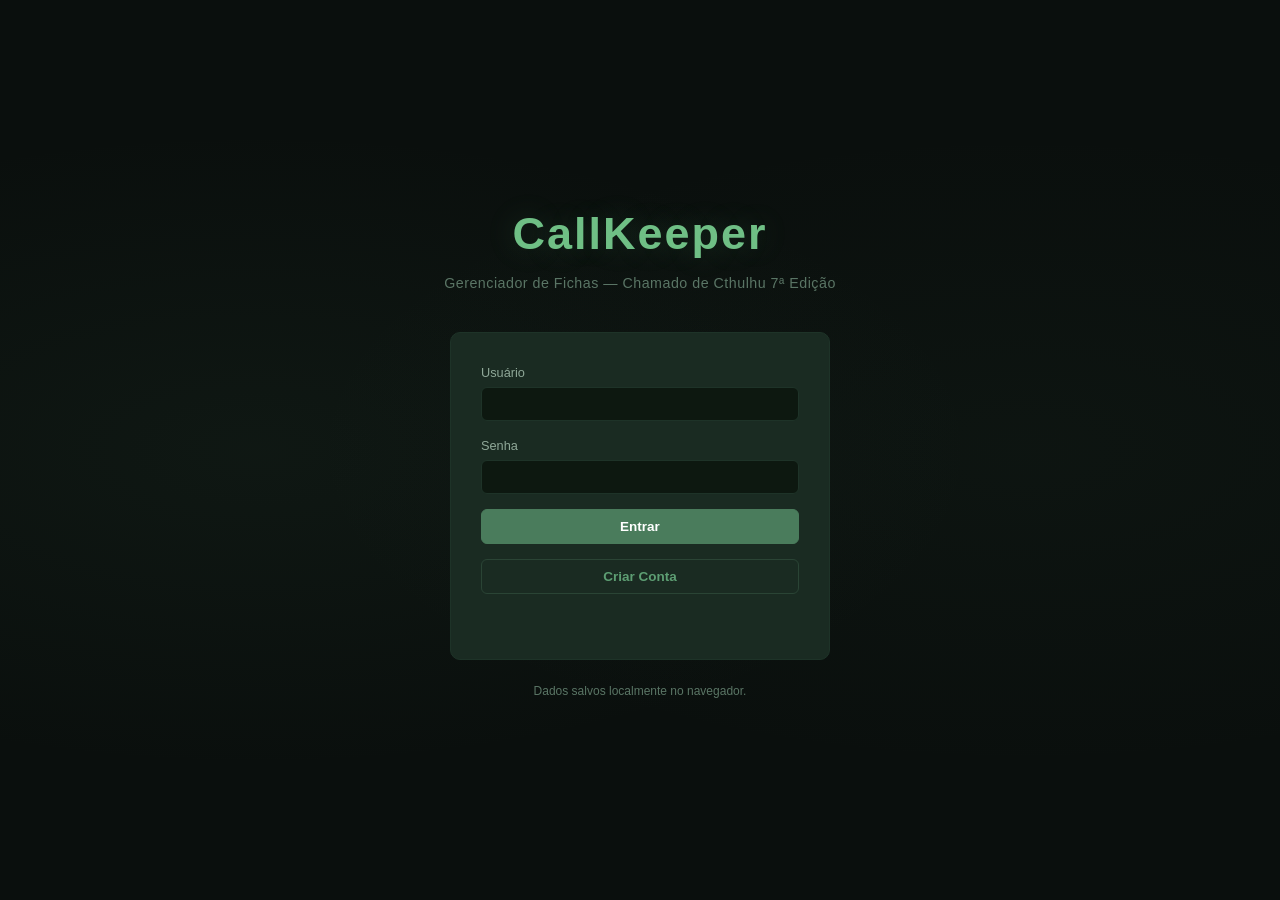
<file: index.html>
<!DOCTYPE html>
<html lang="pt-BR">
<head>
    <meta charset="UTF-8">
    <meta name="viewport" content="width=device-width, initial-scale=1.0">
    <title>CallKeeper - Fichas de Chamado de Cthulhu 7ed</title>
    <link rel="stylesheet" href="css/style.css">
</head>
<body>
    <!-- ===== TELA DE LOGIN ===== -->
    <div id="login-screen" class="screen active">
        <div class="login-container">
            <div class="login-header">
                <h1 class="logo-title">CallKeeper</h1>
                <p class="logo-subtitle">Gerenciador de Fichas — Chamado de Cthulhu 7ª Edição</p>
            </div>
            <form id="login-form" class="login-form">
                <div class="form-group">
                    <label for="login-user">Usuário</label>
                    <input type="text" id="login-user" required minlength="3" maxlength="30" autocomplete="username">
                </div>
                <div class="form-group">
                    <label for="login-pass">Senha</label>
                    <input type="password" id="login-pass" required minlength="4" maxlength="50" autocomplete="current-password">
                </div>
                <button type="submit" class="btn btn-primary btn-full">Entrar</button>
                <button type="button" id="btn-register" class="btn btn-secondary btn-full">Criar Conta</button>
                <p id="login-error" class="error-msg"></p>
            </form>
            <div class="login-footer">
                <p>Dados salvos localmente no navegador.</p>
            </div>
        </div>
    </div>

    <!-- ===== TELA DE LISTA DE FICHAS ===== -->
    <div id="sheets-screen" class="screen">
        <header class="app-header">
            <h1 class="header-logo">CallKeeper</h1>
            <div class="header-actions">
                <span id="logged-user-display" class="user-display"></span>
                <a href="https://gamer-bakuryu.github.io/CthulhuTracker/" target="_blank" class="btn btn-small btn-tracker" title="Abrir CthulhuTracker">🎲 CthulhuTracker</a>
                <button id="btn-instructions" class="btn btn-small btn-secondary" title="Ver instruções">📖 Instruções</button>
                <button id="btn-support" class="btn btn-small btn-support" title="Apoie o projeto">☕ Apoiar</button>
                <button id="btn-export-all" class="btn btn-small btn-secondary" title="Exportar todas as fichas">Exportar</button>
                <label class="btn btn-small btn-secondary" title="Importar fichas">
                    Importar
                    <input type="file" id="btn-import-all" accept=".json" style="display:none">
                </label>
                <button id="btn-logout" class="btn btn-small btn-danger">Sair</button>
            </div>
        </header>
        <main class="sheets-main">
            <div class="sheets-toolbar">
                <h2>Minhas Fichas</h2>
                <button id="btn-new-sheet" class="btn btn-primary">+ Nova Ficha</button>
            </div>
            <div id="sheets-list" class="sheets-grid"></div>
            <div id="no-sheets-msg" class="empty-state">
                <p>Nenhuma ficha criada ainda.</p>
                <p>Clique em <strong>"+ Nova Ficha"</strong> para começar.</p>
            </div>
        </main>
    </div>

    <!-- ===== TELA DE EDIÇÃO DE FICHA ===== -->
    <div id="editor-screen" class="screen">
        <header class="app-header">
            <div class="header-left">
                <button id="btn-back-to-list" class="btn btn-small btn-secondary">← Voltar</button>
                <h1 class="header-logo">CallKeeper</h1>
            </div>
            <div class="header-actions">
                <span id="sheet-type-badge" class="sheet-type-badge"></span>
                <button id="btn-export-sheet" class="btn btn-small btn-secondary">Exportar Ficha</button>
                <button id="btn-delete-sheet" class="btn btn-small btn-danger">Excluir Ficha</button>
            </div>
        </header>

        <nav class="tab-nav">
            <button class="tab-btn active" data-tab="tab-main">Principal</button>
            <button class="tab-btn" data-tab="tab-skills">Perícias</button>
            <button class="tab-btn" data-tab="tab-inventory">Inventário</button>
            <button class="tab-btn" data-tab="tab-weapons">Armas</button>
            <button class="tab-btn" data-tab="tab-magic">Magia</button>
            <button class="tab-btn" data-tab="tab-abilities" id="tab-abilities-btn" style="display:none">Habilidades</button>
            <button class="tab-btn" data-tab="tab-relations">Relações</button>
        </nav>

        <main class="editor-main">
            <!-- ===== ABA PRINCIPAL ===== -->
            <section id="tab-main" class="tab-content active">
                <div class="main-grid">
                    <div class="section-card identity-section">
                        <h3 class="section-title">Identificação do Personagem</h3>
                        <div class="identity-grid">
                            <div class="portrait-container">
                                <div id="portrait-preview" class="portrait-preview">
                                    <span class="portrait-placeholder">512×512</span>
                                </div>
                                <label class="btn btn-small btn-secondary btn-full">
                                    Upload de Imagem
                                    <input type="file" id="portrait-upload" accept="image/*" style="display:none">
                                </label>
                                <button id="btn-remove-portrait" class="btn btn-small btn-danger btn-full" style="display:none">Remover Imagem</button>
                            </div>
                            <div class="identity-fields">
                                <div class="form-group">
                                    <label for="char-player">Nome do Jogador</label>
                                    <input type="text" id="char-player" data-field="playerName">
                                </div>
                                <div class="form-group">
                                    <label for="char-name">Nome do Personagem</label>
                                    <input type="text" id="char-name" data-field="characterName">
                                </div>
                                <div class="form-group">
                                    <label for="char-age">Idade</label>
                                    <input type="number" id="char-age" min="1" max="999" data-field="age">
                                </div>
                                <div class="form-group">
                                    <label for="char-occupation">Profissão</label>
                                    <input type="text" id="char-occupation" data-field="occupation">
                                </div>
                            </div>
                        </div>
                    </div>

                    <div class="section-card attributes-section">
                        <h3 class="section-title">Atributos</h3>
                        <div class="attributes-grid">
                            <div class="attr-header">
                                <span class="attr-label-header">Atributo</span>
                                <span class="attr-val-header">Valor</span>
                                <span class="attr-half-header">Metade</span>
                                <span class="attr-fifth-header">Quinto</span>
                            </div>
                            <div class="attr-row" data-attr="for"><label class="attr-label">FOR</label><input type="number" class="attr-value" data-attr-field="for" min="0" max="999"><span class="attr-half">0</span><span class="attr-fifth">0</span></div>
                            <div class="attr-row" data-attr="con"><label class="attr-label">CON</label><input type="number" class="attr-value" data-attr-field="con" min="0" max="999"><span class="attr-half">0</span><span class="attr-fifth">0</span></div>
                            <div class="attr-row" data-attr="tam"><label class="attr-label">TAM</label><input type="number" class="attr-value" data-attr-field="tam" min="0" max="999"><span class="attr-half">0</span><span class="attr-fifth">0</span></div>
                            <div class="attr-row" data-attr="des"><label class="attr-label">DES</label><input type="number" class="attr-value" data-attr-field="des" min="0" max="999"><span class="attr-half">0</span><span class="attr-fifth">0</span></div>
                            <div class="attr-row" data-attr="apa"><label class="attr-label">APA</label><input type="number" class="attr-value" data-attr-field="apa" min="0" max="999"><span class="attr-half">0</span><span class="attr-fifth">0</span></div>
                            <div class="attr-row" data-attr="edu"><label class="attr-label">EDU</label><input type="number" class="attr-value" data-attr-field="edu" min="0" max="999"><span class="attr-half">0</span><span class="attr-fifth">0</span></div>
                            <div class="attr-row" data-attr="int"><label class="attr-label">INT</label><input type="number" class="attr-value" data-attr-field="int" min="0" max="999"><span class="attr-half">0</span><span class="attr-fifth">0</span></div>
                            <div class="attr-row" data-attr="pod"><label class="attr-label">POD</label><input type="number" class="attr-value" data-attr-field="pod" min="0" max="999"><span class="attr-half">0</span><span class="attr-fifth">0</span></div>
                            <div class="attr-row" data-attr="sor"><label class="attr-label">SOR</label><input type="number" class="attr-value" data-attr-field="sor" min="0" max="999"><span class="attr-half">0</span><span class="attr-fifth">0</span></div>
                        </div>
                    </div>

                    <div class="section-card status-section">
                        <h3 class="section-title">Status</h3>
                        <div class="status-grid">
                            <!-- PV -->
                            <div class="status-block">
                                <label class="status-label">PV (Pontos de Vida)</label>
                                <div class="status-values">
                                    <div class="status-field"><span>Atual</span><input type="number" id="hp-current" data-field="hpCurrent" min="0" max="999"></div>
                                    <span class="status-separator">/</span>
                                    <div class="status-field"><span>Máximo</span><span id="hp-max" class="status-calc">0</span></div>
                                </div>
                                <small class="calc-hint">Máx = (CON + TAM) / 5 ↓</small>
                                <div class="status-checks">
                                    <label class="status-check-label"><input type="checkbox" id="check-major-wound" class="status-checkbox" data-field="majorWound"><span class="check-text check-danger">Lesão Grave</span></label>
                                    <label class="status-check-label"><input type="checkbox" id="check-unconscious" class="status-checkbox" data-field="unconscious"><span class="check-text check-danger">Inconsciente</span></label>
                                </div>
                            </div>
                            <!-- PM -->
                            <div class="status-block">
                                <label class="status-label">PM (Pontos de Magia)</label>
                                <div class="status-values">
                                    <div class="status-field"><span>Atual</span><input type="number" id="mp-current" data-field="mpCurrent" min="0" max="999"></div>
                                    <span class="status-separator">/</span>
                                    <div class="status-field"><span>Máximo</span><span id="mp-max" class="status-calc">0</span></div>
                                </div>
                                <small class="calc-hint">Máx = (POD / 5 ↓) + Adicionais</small>
                                <div class="bonus-mp-container">
                                    <label class="bonus-mp-label">Pontos Adicionais</label>
                                    <input type="number" id="mp-bonus" class="bonus-mp-input" min="0" max="999" value="0">
                                </div>
                            </div>
                            <!-- Sanidade -->
                            <div class="status-block">
                                <label class="status-label">Sanidade</label>
                                <div class="status-values">
                                    <div class="status-field"><span>Atual</span><input type="number" id="san-current" data-field="sanCurrent" min="0" max="999"></div>
                                    <span class="status-separator">/</span>
                                    <div class="status-field"><span>Máximo</span><span id="san-max" class="status-calc">0</span></div>
                                </div>
                                <small class="calc-hint">Máx = POD</small>
                                <div class="status-checks">
                                    <label class="status-check-label"><input type="checkbox" id="check-temp-insanity" class="status-checkbox" data-field="tempInsanity"><span class="check-text check-insanity">Insanidade Temporária</span></label>
                                    <label class="status-check-label"><input type="checkbox" id="check-indef-insanity" class="status-checkbox" data-field="indefInsanity"><span class="check-text check-insanity">Insanidade Indefinida</span></label>
                                </div>
                            </div>
                            <!-- MOV -->
                            <div class="status-block">
                                <label class="status-label">Movimento (MOV)</label>
                                <div class="status-values"><div class="status-field"><span>Valor</span><span id="mov-value" class="status-calc">0</span></div></div>
                                <small class="calc-hint">Calculado por FOR, DES e TAM</small>
                            </div>
                            <!-- Dano Extra -->
                            <div class="status-block">
                                <label class="status-label">Dano Extra</label>
                                <div class="status-values"><div class="status-field"><span>Valor</span><span id="dmg-bonus" class="status-calc">—</span></div></div>
                                <small class="calc-hint">Baseado em FOR + TAM</small>
                            </div>
                            <!-- Corpo -->
                            <div class="status-block">
                                <label class="status-label">Corpo</label>
                                <div class="status-values"><div class="status-field"><span>Valor</span><span id="build-value" class="status-calc">0</span></div></div>
                                <small class="calc-hint">Baseado em FOR + TAM</small>
                            </div>
                        </div>
                    </div>
                </div>
            </section>

            <!-- ===== ABA DE PERÍCIAS ===== -->
            <section id="tab-skills" class="tab-content">
                <div class="section-card">
                    <h3 class="section-title">Perícias</h3>
                    <div class="skills-header">
                        <span class="skill-name-header">Perícia (Base)</span>
                        <span class="skill-val-header">Valor</span>
                        <span class="skill-half-header">Metade</span>
                        <span class="skill-fifth-header">Quinto</span>
                    </div>
                    <div id="skills-list" class="skills-list"></div>
                </div>
            </section>

            <!-- ===== ABA DE INVENTÁRIO ===== -->
            <section id="tab-inventory" class="tab-content">
                <!-- Patrimônio e Veículo -->
                <div class="section-card">
                    <h3 class="section-title">Patrimônio e Veículo</h3>
                    <div class="assets-grid">
                        <div class="asset-block">
                            <div class="wealth-container">
                                <div class="wealth-display">
                                    <span class="wealth-label">Saldo Atual</span>
                                    <span id="wealth-value" class="wealth-value">$ 0,00</span>
                                </div>
                                <div class="wealth-controls">
                                    <input type="number" id="wealth-input" class="wealth-input" min="0" step="0.01" placeholder="Valor">
                                    <button id="btn-wealth-add" class="btn btn-small btn-wealth-add" title="Adicionar ao patrimônio">+ Adicionar</button>
                                    <button id="btn-wealth-remove" class="btn btn-small btn-wealth-remove" title="Retirar do patrimônio">− Retirar</button>
                                </div>
                            </div>
                        </div>
                        <div class="asset-block">
                            <div class="vehicle-container">
                                <div class="vehicle-photo-container">
                                    <div id="vehicle-preview" class="vehicle-preview">
                                        <span class="vehicle-placeholder">🚗</span>
                                    </div>
                                    <label class="btn btn-small btn-secondary btn-full">
                                        Foto do Veículo
                                        <input type="file" id="vehicle-upload" accept="image/*" style="display:none">
                                    </label>
                                    <button id="btn-remove-vehicle-photo" class="btn btn-small btn-danger btn-full" style="display:none">Remover Foto</button>
                                </div>
                                <div class="vehicle-info">
                                    <label class="vehicle-field-label">Veículo</label>
                                    <input type="text" id="vehicle-name" data-field="vehicleName" placeholder="Marca, Modelo e Ano">
                                </div>
                            </div>
                        </div>
                    </div>
                </div>
                <!-- Itens -->
                <div class="section-card">
                    <div class="section-header-row">
                        <h3 class="section-title">Itens</h3>
                        <button id="btn-add-item" class="btn btn-primary btn-small">+ Adicionar Item</button>
                    </div>
                    <div id="inventory-list" class="inventory-list"></div>
                    <div id="no-items-msg" class="empty-state-small"><p>Nenhum item no inventário.</p></div>
                </div>
            </section>

            <!-- ===== ABA DE ARMAS ===== -->
            <section id="tab-weapons" class="tab-content">
                <div class="section-card">
                    <div class="section-header-row">
                        <h3 class="section-title">Armas</h3>
                        <button id="btn-add-weapon" class="btn btn-primary btn-small">+ Adicionar Arma</button>
                    </div>
                    <div id="weapons-list" class="weapons-list"></div>
                    <div id="no-weapons-msg" class="empty-state-small"><p>Nenhuma arma registrada.</p></div>
                </div>
            </section>

            <!-- ===== ABA DE MAGIA ===== -->
            <section id="tab-magic" class="tab-content">
                <div class="section-card">
                    <div class="section-header-row">
                        <h3 class="section-title">Magias</h3>
                        <button id="btn-add-spell" class="btn btn-primary btn-small">+ Adicionar Magia</button>
                    </div>
                    <div id="magic-list" class="magic-list"></div>
                    <div id="no-spells-msg" class="empty-state-small"><p>Nenhuma magia registrada.</p></div>
                </div>
            </section>

            <!-- ===== ABA DE HABILIDADES (PULP) ===== -->
            <section id="tab-abilities" class="tab-content">
                <div class="section-card">
                    <div class="section-header-row">
                        <h3 class="section-title">Habilidades Pulp</h3>
                        <button id="btn-add-ability" class="btn btn-primary btn-small">+ Adicionar Habilidade</button>
                    </div>
                    <div id="abilities-list" class="abilities-list"></div>
                    <div id="no-abilities-msg" class="empty-state-small"><p>Nenhuma habilidade registrada.</p></div>
                </div>
            </section>

            <!-- ===== ABA DE RELAÇÕES ===== -->
            <section id="tab-relations" class="tab-content">
                <div class="main-grid">
                    <div class="section-card">
                        <div class="section-header-row">
                            <h3 class="section-title">Relações Interpessoais</h3>
                            <button id="btn-add-relation" class="btn btn-primary btn-small">+ Adicionar Relação</button>
                        </div>
                        <div id="relations-list" class="relations-list"></div>
                        <div id="no-relations-msg" class="empty-state-small"><p>Nenhuma relação registrada.</p></div>
                    </div>
                    <div class="section-card">
                        <h3 class="section-title">Informações Pessoais</h3>
                        <div class="personal-info-grid">
                            <div class="form-group"><label for="info-description">Descrição Pessoal</label><textarea id="info-description" data-field="personalDescription" rows="3"></textarea></div>
                            <div class="form-group"><label for="info-ideology">Ideologia / Crenças</label><textarea id="info-ideology" data-field="ideology" rows="3"></textarea></div>
                            <div class="form-group"><label for="info-traits">Traços Significativos</label><textarea id="info-traits" data-field="traits" rows="3"></textarea></div>
                            <div class="form-group"><label for="info-injuries">Cicatrizes e Ferimentos</label><textarea id="info-injuries" data-field="injuries" rows="3"></textarea></div>
                            <div class="form-group"><label for="info-phobias">Fobias e Manias</label><textarea id="info-phobias" data-field="phobias" rows="3"></textarea></div>
                            <div class="form-group"><label for="info-treasures">Tesouros Preciosos</label><textarea id="info-treasures" data-field="treasures" rows="3"></textarea></div>
                            <div class="form-group"><label for="info-encounters">Encontros com Entidades</label><textarea id="info-encounters" data-field="encounters" rows="3"></textarea></div>
                            <div class="form-group full-width"><label for="info-backstory">História / Backstory</label><textarea id="info-backstory" data-field="backstory" rows="6"></textarea></div>
                            <div class="form-group full-width"><label for="info-notes">Notas Gerais</label><textarea id="info-notes" data-field="notes" rows="4"></textarea></div>
                        </div>
                    </div>
                </div>
            </section>
        </main>
    </div>

    <!-- ===== MODAIS ===== -->
    <div id="instructions-overlay" class="modal-overlay">
        <div class="modal-container">
            <div class="modal-header"><h2 id="modal-title" class="modal-title"></h2><button id="modal-close" class="modal-close-btn" title="Fechar">✕</button></div>
            <div id="modal-body" class="modal-body"></div>
            <div class="modal-footer"><div class="modal-dots" id="modal-dots"></div><div class="modal-nav-buttons"><button id="modal-prev" class="btn btn-secondary btn-small">← Anterior</button><button id="modal-next" class="btn btn-primary btn-small">Próximo →</button></div></div>
        </div>
    </div>

    <div id="sheet-type-overlay" class="modal-overlay">
        <div class="modal-container modal-small">
            <div class="modal-header"><h2 class="modal-title">Escolha o Tipo de Ficha</h2><button id="sheet-type-close" class="modal-close-btn" title="Fechar">✕</button></div>
            <div class="modal-body">
                <p>Selecione o tipo de ficha que deseja criar:</p>
                <div class="sheet-type-options">
                    <button id="btn-create-normal" class="sheet-type-card"><span class="sheet-type-icon">📜</span><span class="sheet-type-name">Ficha Normal</span><span class="sheet-type-desc">Sistema Chamado de Cthulhu 7ed. padrão, sem habilidades passivas.</span></button>
                    <button id="btn-create-pulp" class="sheet-type-card"><span class="sheet-type-icon">💥</span><span class="sheet-type-name">Ficha Pulp</span><span class="sheet-type-desc">Chamado de Cthulhu Pulp, com habilidades passivas.</span></button>
                </div>
            </div>
        </div>
    </div>

    <div id="support-overlay" class="modal-overlay">
        <div class="modal-container modal-small">
            <div class="modal-header"><h2 class="modal-title">☕ Apoie o CallKeeper</h2><button id="support-close" class="modal-close-btn" title="Fechar">✕</button></div>
            <div class="modal-body support-modal-body">
                <div class="support-text">
                    <p>Obrigado por utilizar o <strong>CallKeeper</strong>!</p>
                    <p>Este projeto é desenvolvido com dedicação e disponibilizado de forma totalmente gratuita para que todos possam aproveitar suas sessões de RPG da melhor forma possível.</p>
                    <p>Se o CallKeeper tem sido útil para você e seus amigos, considere fazer uma contribuição voluntária via <strong>Pix</strong>. Qualquer valor ajuda a manter o projeto ativo e em constante melhoria.</p>
                    <p>Escaneie o QR Code abaixo com o aplicativo do seu banco:</p>
                </div>
                <div class="support-qr-container"><img src="images/qrcode-pix.png" alt="QR Code Pix" class="support-qr-image"></div>
                <div class="support-thanks"><p>Desde já, muito obrigado pelo apoio! 🐙</p><p><em>Que os Antigos recompensem sua generosidade... de formas menos terríveis que o habitual.</em></p></div>
            </div>
        </div>
    </div>

    <script src="js/storage.js"></script>
    <script src="js/auth.js"></script>
    <script src="js/calculations.js"></script>
    <script src="js/skills.js"></script>
    <script src="js/inventory.js"></script>
    <script src="js/weapons.js"></script>
    <script src="js/magic.js"></script>
    <script src="js/abilities.js"></script>
    <script src="js/relations.js"></script>
    <script src="js/instructions.js"></script>
    <script src="js/sheet.js"></script>
    <script src="js/app.js"></script>
</body>
</html>
</file>
<file: css/style.css>
:root {
    --bg-darkest: #0a0f0d;
    --bg-dark: #111a16;
    --bg-medium: #162119;
    --bg-card: #1a2b22;
    --bg-card-hover: #1f3329;
    --bg-input: #0d1810;
    --bg-input-focus: #122218;
    --accent-green: #4a7c5c;
    --accent-green-light: #5d9e73;
    --accent-green-bright: #6fbf85;
    --accent-gold: #c4a96a;
    --accent-gold-dim: #9e8a55;
    --accent-pulp: #c47a4a;
    --accent-pulp-light: #e09060;
    --accent-blue: #4a6e8b;
    --accent-blue-light: #6a9ebb;
    --text-primary: #d4ddd6;
    --text-secondary: #8fa898;
    --text-muted: #5a7565;
    --text-bright: #e8f0ea;
    --border-dark: #1e3328;
    --border-medium: #2a4435;
    --border-light: #3a5a48;
    --border-accent: #4a7c5c;
    --danger: #8b3a3a;
    --danger-hover: #a34545;
    --danger-bright: #c45c5c;
    --danger-bg: #2a1515;
    --insanity: #7a4a9e;
    --insanity-hover: #9a6abe;
    --insanity-bright: #b88cd4;
    --header-height: 56px;
    --tab-height: 48px;
    --radius: 6px;
    --radius-lg: 10px;
    --transition: 0.2s ease;
}

*, *::before, *::after { margin: 0; padding: 0; box-sizing: border-box; }
html { font-size: 15px; scroll-behavior: smooth; }
body { font-family: 'Segoe UI', Tahoma, Geneva, Verdana, sans-serif; background-color: var(--bg-darkest); color: var(--text-primary); min-height: 100vh; line-height: 1.5; }
.screen { display: none; min-height: 100vh; }
.screen.active { display: block; }

/* ===== LOGIN ===== */
.login-container { min-height: 100vh; display: flex; flex-direction: column; align-items: center; justify-content: center; padding: 2rem; background: radial-gradient(ellipse at 20% 50%, rgba(74,124,92,0.08) 0%, transparent 50%), radial-gradient(ellipse at 80% 50%, rgba(74,124,92,0.05) 0%, transparent 50%), var(--bg-darkest); }
.login-header { text-align: center; margin-bottom: 2.5rem; }
.logo-title { font-size: 3rem; font-weight: 700; color: var(--accent-green-bright); letter-spacing: 2px; text-shadow: 0 0 30px rgba(111,191,133,0.2); margin-bottom: 0.4rem; }
.logo-subtitle { color: var(--text-muted); font-size: 0.95rem; letter-spacing: 0.5px; }
.login-form { background: var(--bg-card); border: 1px solid var(--border-dark); border-radius: var(--radius-lg); padding: 2rem; width: 100%; max-width: 380px; display: flex; flex-direction: column; gap: 1rem; }
.login-footer { margin-top: 1.5rem; color: var(--text-muted); font-size: 0.8rem; text-align: center; }

/* ===== FORMULÁRIOS ===== */
.form-group { display: flex; flex-direction: column; gap: 0.3rem; }
.form-group.full-width { grid-column: 1 / -1; }
label { font-size: 0.85rem; color: var(--text-secondary); font-weight: 500; }
input[type="text"], input[type="password"], input[type="number"], textarea, select { background: var(--bg-input); border: 1px solid var(--border-dark); border-radius: var(--radius); padding: 0.55rem 0.75rem; color: var(--text-primary); font-size: 0.95rem; font-family: inherit; transition: border-color var(--transition), background var(--transition); outline: none; width: 100%; }
input[type="text"]:focus, input[type="password"]:focus, input[type="number"]:focus, textarea:focus, select:focus { border-color: var(--accent-green); background: var(--bg-input-focus); }
input[type="number"] { -moz-appearance: textfield; text-align: center; }
input[type="number"]::-webkit-inner-spin-button, input[type="number"]::-webkit-outer-spin-button { opacity: 1; }
textarea { resize: vertical; min-height: 60px; }

/* ===== BOTÕES ===== */
.btn { display: inline-flex; align-items: center; justify-content: center; gap: 0.4rem; padding: 0.6rem 1.2rem; border: 1px solid transparent; border-radius: var(--radius); font-size: 0.9rem; font-weight: 600; cursor: pointer; transition: all var(--transition); font-family: inherit; text-decoration: none; white-space: nowrap; }
.btn-primary { background: var(--accent-green); color: #fff; border-color: var(--accent-green); }
.btn-primary:hover { background: var(--accent-green-light); border-color: var(--accent-green-light); }
.btn-secondary { background: transparent; color: var(--accent-green-light); border-color: var(--border-medium); }
.btn-secondary:hover { background: var(--bg-card-hover); border-color: var(--accent-green); }
.btn-danger { background: var(--danger); color: #ddd; border-color: var(--danger); }
.btn-danger:hover { background: var(--danger-hover); }
.btn-small { padding: 0.35rem 0.75rem; font-size: 0.8rem; }
.btn-full { width: 100%; }
.error-msg { color: #d46b6b; font-size: 0.85rem; text-align: center; min-height: 1.3rem; }
.btn-support { background: transparent; color: var(--accent-gold); border-color: var(--accent-gold-dim); }
.btn-support:hover { background: rgba(196,169,106,0.1); border-color: var(--accent-gold); color: var(--accent-gold); box-shadow: 0 0 12px rgba(196,169,106,0.15); }
.btn-tracker { background: transparent; color: var(--accent-blue-light); border-color: var(--accent-blue); }
.btn-tracker:hover { background: rgba(74,110,139,0.15); border-color: var(--accent-blue-light); color: var(--accent-blue-light); box-shadow: 0 0 12px rgba(106,158,187,0.2); }

/* ===== HEADER ===== */
.app-header { display: flex; align-items: center; justify-content: space-between; padding: 0 1.5rem; height: var(--header-height); background: var(--bg-dark); border-bottom: 1px solid var(--border-dark); position: sticky; top: 0; z-index: 100; }
.header-left { display: flex; align-items: center; gap: 1rem; }
.header-logo { font-size: 1.3rem; font-weight: 700; color: var(--accent-green-bright); letter-spacing: 1px; }
.header-actions { display: flex; align-items: center; gap: 0.5rem; }
.user-display { color: var(--text-muted); font-size: 0.85rem; margin-right: 0.5rem; }

/* ===== BADGE ===== */
.sheet-type-badge { font-size: 0.75rem; font-weight: 700; padding: 0.2rem 0.6rem; border-radius: var(--radius); text-transform: uppercase; letter-spacing: 0.5px; }
.sheet-type-badge.normal { background: rgba(74,124,92,0.2); color: var(--accent-green-bright); border: 1px solid var(--accent-green); }
.sheet-type-badge.pulp { background: rgba(196,122,74,0.2); color: var(--accent-pulp-light); border: 1px solid var(--accent-pulp); }

/* ===== LISTA DE FICHAS ===== */
.sheets-main { padding: 2rem 1.5rem; max-width: 1100px; margin: 0 auto; }
.sheets-toolbar { display: flex; align-items: center; justify-content: space-between; margin-bottom: 1.5rem; }
.sheets-toolbar h2 { font-size: 1.4rem; color: var(--text-bright); }
.sheets-grid { display: grid; grid-template-columns: repeat(auto-fill, minmax(280px, 1fr)); gap: 1rem; }
.sheet-card { background: var(--bg-card); border: 1px solid var(--border-dark); border-radius: var(--radius-lg); padding: 1.25rem; cursor: pointer; transition: all var(--transition); display: flex; flex-direction: column; gap: 0.5rem; }
.sheet-card:hover { border-color: var(--accent-green); background: var(--bg-card-hover); transform: translateY(-2px); box-shadow: 0 4px 20px rgba(74,124,92,0.1); }
.sheet-card-name { font-size: 1.15rem; font-weight: 700; color: var(--accent-green-bright); }
.sheet-card-player { font-size: 0.85rem; color: var(--text-muted); }
.sheet-card-info { font-size: 0.85rem; color: var(--text-secondary); }
.sheet-card-type { display: inline-block; font-size: 0.7rem; font-weight: 700; padding: 0.15rem 0.5rem; border-radius: var(--radius); text-transform: uppercase; letter-spacing: 0.5px; margin-top: 0.25rem; width: fit-content; }
.sheet-card-type.normal { background: rgba(74,124,92,0.2); color: var(--accent-green-bright); border: 1px solid var(--accent-green); }
.sheet-card-type.pulp { background: rgba(196,122,74,0.2); color: var(--accent-pulp-light); border: 1px solid var(--accent-pulp); }
.empty-state { text-align: center; padding: 4rem 2rem; color: var(--text-muted); }
.empty-state-small { text-align: center; padding: 2rem 1rem; color: var(--text-muted); font-size: 0.9rem; }

/* ===== ABAS ===== */
.tab-nav { display: flex; background: var(--bg-dark); border-bottom: 1px solid var(--border-dark); overflow-x: auto; position: sticky; top: var(--header-height); z-index: 90; }
.tab-btn { padding: 0.8rem 1.5rem; background: transparent; border: none; border-bottom: 3px solid transparent; color: var(--text-muted); font-size: 0.9rem; font-weight: 600; cursor: pointer; transition: all var(--transition); white-space: nowrap; font-family: inherit; }
.tab-btn:hover { color: var(--text-secondary); background: rgba(74,124,92,0.05); }
.tab-btn.active { color: var(--accent-green-bright); border-bottom-color: var(--accent-green-bright); }
.tab-content { display: none; padding: 1.5rem; max-width: 1200px; margin: 0 auto; }
.tab-content.active { display: block; }

/* ===== SEÇÕES ===== */
.section-card { background: var(--bg-card); border: 1px solid var(--border-dark); border-radius: var(--radius-lg); padding: 1.5rem; margin-bottom: 1.5rem; }
.section-title { font-size: 1.1rem; font-weight: 700; color: var(--accent-gold); margin-bottom: 1rem; padding-bottom: 0.5rem; border-bottom: 1px solid var(--border-dark); }
.section-header-row { display: flex; align-items: center; justify-content: space-between; margin-bottom: 1rem; }
.section-header-row .section-title { margin-bottom: 0; padding-bottom: 0; border-bottom: none; }

/* ===== ABA PRINCIPAL ===== */
.main-grid { display: grid; grid-template-columns: 1fr; gap: 1.5rem; }
.identity-grid { display: grid; grid-template-columns: auto 1fr; gap: 1.5rem; align-items: start; }
.identity-fields { display: flex; flex-direction: column; gap: 0.85rem; }

/* ===== RETRATO ===== */
.portrait-container { display: flex; flex-direction: column; align-items: center; gap: 0.75rem; }
.portrait-preview { width: 220px; height: 220px; border: 2px dashed var(--border-medium); border-radius: var(--radius); display: flex; align-items: center; justify-content: center; overflow: hidden; background: var(--bg-input); }
.portrait-preview img { width: 100%; height: 100%; object-fit: cover; }
.portrait-placeholder { color: var(--text-muted); font-size: 0.85rem; }

/* ===== ATRIBUTOS ===== */
.attributes-grid { display: flex; flex-direction: column; gap: 0.35rem; }
.attr-header { display: grid; grid-template-columns: 80px 80px 65px 65px; gap: 0.5rem; padding: 0.3rem 0; font-size: 0.75rem; color: var(--text-muted); font-weight: 700; text-transform: uppercase; letter-spacing: 0.5px; border-bottom: 1px solid var(--border-dark); margin-bottom: 0.25rem; }
.attr-row { display: grid; grid-template-columns: 80px 80px 65px 65px; gap: 0.5rem; align-items: center; padding: 0.25rem 0; }
.attr-label { font-weight: 700; color: var(--accent-green-light); font-size: 0.9rem; }
.attr-value { width: 80px; }
.attr-half, .attr-fifth { text-align: center; font-size: 0.9rem; color: var(--text-secondary); background: var(--bg-input); border-radius: var(--radius); padding: 0.4rem; border: 1px solid var(--border-dark); }

/* ===== STATUS ===== */
.status-grid { display: grid; grid-template-columns: repeat(auto-fit, minmax(200px, 1fr)); gap: 1rem; }
.status-block { background: var(--bg-input); border: 1px solid var(--border-dark); border-radius: var(--radius); padding: 1rem; display: flex; flex-direction: column; gap: 0.5rem; }
.status-label { font-weight: 700; color: var(--accent-green-light); font-size: 0.85rem; }
.status-values { display: flex; align-items: center; gap: 0.5rem; }
.status-field { display: flex; flex-direction: column; align-items: center; gap: 0.2rem; }
.status-field span:first-child { font-size: 0.7rem; color: var(--text-muted); text-transform: uppercase; }
.status-field input { width: 70px; text-align: center; }
.status-separator { font-size: 1.5rem; color: var(--text-muted); margin-top: 1rem; }
.status-calc { font-size: 1.2rem; font-weight: 700; color: var(--accent-gold); padding: 0.3rem 0.6rem; background: var(--bg-dark); border-radius: var(--radius); min-width: 50px; text-align: center; }
.calc-hint { font-size: 0.7rem; color: var(--text-muted); font-style: italic; }

/* ===== PONTOS DE MAGIA ADICIONAIS ===== */
.bonus-mp-container { display: flex; align-items: center; gap: 0.5rem; margin-top: 0.35rem; padding-top: 0.5rem; border-top: 1px solid var(--border-dark); }
.bonus-mp-label { font-size: 0.78rem; color: var(--text-muted); font-weight: 600; white-space: nowrap; }
.bonus-mp-input { width: 60px !important; text-align: center; font-size: 0.85rem; padding: 0.3rem 0.4rem; }

/* ===== PATRIMÔNIO E VEÍCULO (LADO A LADO) ===== */
.assets-grid { display: grid; grid-template-columns: 1fr 1fr; gap: 1.5rem; align-items: stretch; }
.asset-block { background: var(--bg-input); border: 1px solid var(--border-dark); border-radius: var(--radius); padding: 1rem; display: flex; align-items: center; justify-content: center; }
.wealth-container { display: flex; flex-direction: column; gap: 1rem; align-items: center; width: 100%; }
.wealth-display { display: flex; flex-direction: column; align-items: center; gap: 0.25rem; }
.wealth-label { font-size: 0.75rem; color: var(--text-muted); text-transform: uppercase; letter-spacing: 1px; font-weight: 700; }
.wealth-value { font-size: 2rem; font-weight: 900; color: var(--accent-gold); line-height: 1; padding: 0.3rem 1rem; background: var(--bg-dark); border-radius: var(--radius); border: 1px solid var(--border-dark); min-width: 160px; text-align: center; }
.wealth-controls { display: flex; align-items: center; gap: 0.5rem; flex-wrap: wrap; justify-content: center; }
.wealth-input { width: 120px !important; text-align: center; font-size: 0.95rem; }
.btn-wealth-add { background: rgba(93,158,115,0.15); color: var(--accent-green-bright); border-color: var(--accent-green); }
.btn-wealth-add:hover { background: var(--accent-green); color: #fff; }
.btn-wealth-remove { background: rgba(139,58,58,0.15); color: var(--danger-bright); border-color: var(--danger); }
.btn-wealth-remove:hover { background: var(--danger); color: #fff; }

/* Veículo */
.vehicle-container { display: flex; flex-direction: column; gap: 0.75rem; align-items: center; width: 100%; }
.vehicle-photo-container { display: flex; flex-direction: column; align-items: center; gap: 0.5rem; }
.vehicle-preview { width: 140px; height: 90px; border: 2px dashed var(--border-medium); border-radius: var(--radius); display: flex; align-items: center; justify-content: center; overflow: hidden; background: var(--bg-dark); }
.vehicle-preview img { width: 100%; height: 100%; object-fit: cover; }
.vehicle-placeholder { font-size: 2rem; opacity: 0.3; }
.vehicle-info { width: 100%; display: flex; flex-direction: column; gap: 0.3rem; }
.vehicle-field-label { font-size: 0.75rem; color: var(--text-muted); text-transform: uppercase; letter-spacing: 1px; font-weight: 700; text-align: center; }
#vehicle-name { text-align: center; }
#vehicle-name::placeholder { color: var(--text-muted); opacity: 0.6; font-style: italic; }

/* ===== CHECKBOXES DE STATUS ===== */
.status-checks { display: flex; flex-direction: column; gap: 0.4rem; margin-top: 0.35rem; padding-top: 0.5rem; border-top: 1px solid var(--border-dark); }
.status-check-label { display: flex; align-items: center; gap: 0.5rem; cursor: pointer; user-select: none; }
.status-check-label:hover .check-text { opacity: 0.85; }
.status-checkbox { width: 15px; height: 15px; cursor: pointer; flex-shrink: 0; appearance: none; -webkit-appearance: none; border-radius: 3px; border: 2px solid var(--border-medium); background: var(--bg-dark); transition: all var(--transition); position: relative; }
.status-checkbox:checked::after { content: '✓'; position: absolute; top: 50%; left: 50%; transform: translate(-50%, -50%); font-size: 0.65rem; font-weight: 900; color: #fff; line-height: 1; }
.check-text { font-size: 0.82rem; font-weight: 600; transition: color var(--transition); }
.check-danger { color: rgba(196,92,92,0.7); }
.check-insanity { color: rgba(184,140,212,0.7); }
.status-checkbox:checked + .check-danger { color: var(--danger-bright); }
.status-checkbox:checked + .check-insanity { color: var(--insanity-bright); }

/* ===== PERÍCIAS ===== */
.skills-header { display: grid; grid-template-columns: 1fr 75px 65px 65px; gap: 0.5rem; padding: 0.4rem 0.5rem; font-size: 0.75rem; color: var(--text-muted); font-weight: 700; text-transform: uppercase; letter-spacing: 0.5px; border-bottom: 1px solid var(--border-dark); margin-bottom: 0.3rem; }
.skills-list { display: flex; flex-direction: column; gap: 0.2rem; max-height: 70vh; overflow-y: auto; padding-right: 0.25rem; }
.skill-row { display: grid; grid-template-columns: 1fr 75px 65px 65px; gap: 0.5rem; align-items: center; padding: 0.3rem 0.5rem; border-radius: var(--radius); transition: background var(--transition); }
.skill-row:hover { background: rgba(74,124,92,0.05); }
.skill-row:nth-child(even) { background: rgba(0,0,0,0.15); }
.skill-row:nth-child(even):hover { background: rgba(74,124,92,0.08); }
.skill-name { font-size: 0.88rem; color: var(--text-primary); }
.skill-name .skill-base { color: var(--text-muted); font-size: 0.8rem; margin-left: 0.2rem; }
.skill-value { width: 75px; text-align: center; font-size: 0.88rem; }
.skill-half, .skill-fifth { text-align: center; font-size: 0.85rem; color: var(--text-secondary); background: var(--bg-input); border-radius: var(--radius); padding: 0.3rem; border: 1px solid var(--border-dark); }

/* ===== INVENTÁRIO ===== */
.inventory-list { display: flex; flex-direction: column; gap: 0.75rem; }
.inventory-item { display: grid; grid-template-columns: auto 1fr auto; gap: 0.75rem; align-items: start; background: var(--bg-input); border: 1px solid var(--border-dark); border-radius: var(--radius); padding: 0.75rem; }
.item-check { margin-top: 0.35rem; width: 20px; height: 20px; cursor: pointer; accent-color: var(--accent-green); }
.item-fields { display: flex; flex-direction: column; gap: 0.5rem; }
.item-name-input { font-weight: 600; }
.item-desc-input { font-size: 0.88rem; }
.btn-remove-item, .btn-remove-weapon, .btn-remove-spell, .btn-remove-relation, .btn-remove-ability { background: transparent; border: 1px solid var(--danger); color: var(--danger); border-radius: var(--radius); padding: 0.25rem 0.5rem; cursor: pointer; font-size: 0.75rem; font-weight: 600; transition: all var(--transition); }
.btn-remove-item:hover, .btn-remove-weapon:hover, .btn-remove-spell:hover, .btn-remove-relation:hover, .btn-remove-ability:hover { background: var(--danger); color: #fff; }

/* ===== ARMAS ===== */
.weapons-list { display: flex; flex-direction: column; gap: 1rem; }
.weapon-entry { background: var(--bg-input); border: 1px solid var(--border-dark); border-radius: var(--radius); padding: 1rem; }
.weapon-grid { display: grid; grid-template-columns: repeat(auto-fit, minmax(140px, 1fr)); gap: 0.75rem; }
.weapon-header-row { display: flex; justify-content: space-between; align-items: center; margin-bottom: 0.75rem; }
.weapon-header-row h4 { color: var(--accent-green-light); font-size: 0.9rem; }

/* ===== MAGIAS ===== */
.magic-list { display: flex; flex-direction: column; gap: 1rem; }
.spell-entry { background: var(--bg-input); border: 1px solid var(--border-dark); border-radius: var(--radius); padding: 1rem; }
.spell-grid { display: grid; grid-template-columns: repeat(auto-fit, minmax(160px, 1fr)); gap: 0.75rem; }
.spell-header-row { display: flex; justify-content: space-between; align-items: center; margin-bottom: 0.75rem; }
.spell-header-row h4 { color: var(--accent-green-light); font-size: 0.9rem; }
.cost-group { display: flex; gap: 0.5rem; align-items: flex-end; }
.cost-group input { flex: 1; }
.cost-group select { width: 80px; padding: 0.55rem 0.4rem; }

/* ===== HABILIDADES (PULP) ===== */
.abilities-list { display: flex; flex-direction: column; gap: 1rem; }
.ability-entry { background: var(--bg-input); border: 1px solid var(--border-dark); border-radius: var(--radius); padding: 1rem; }
.ability-grid { display: grid; grid-template-columns: 1fr; gap: 0.75rem; }
.ability-header-row { display: flex; justify-content: space-between; align-items: center; margin-bottom: 0.75rem; }
.ability-header-row h4 { color: var(--accent-pulp-light); font-size: 0.9rem; }

/* ===== RELAÇÕES ===== */
.relations-list { display: flex; flex-direction: column; gap: 0.75rem; }
.relation-entry { display: grid; grid-template-columns: 1fr 1fr auto; gap: 0.75rem; align-items: start; background: var(--bg-input); border: 1px solid var(--border-dark); border-radius: var(--radius); padding: 0.75rem; }
.personal-info-grid { display: grid; grid-template-columns: 1fr 1fr; gap: 1rem; }

/* ===== MODAL ===== */
.modal-overlay { display: none; position: fixed; top: 0; left: 0; width: 100%; height: 100%; background: rgba(0,0,0,0.75); z-index: 1000; align-items: center; justify-content: center; padding: 1.5rem; }
.modal-overlay.active { display: flex; }
.modal-container { background: var(--bg-card); border: 1px solid var(--border-accent); border-radius: var(--radius-lg); width: 100%; max-width: 620px; max-height: 85vh; display: flex; flex-direction: column; box-shadow: 0 8px 40px rgba(0,0,0,0.5), 0 0 60px rgba(74,124,92,0.1); animation: modalFadeIn 0.3s ease; }
.modal-container.modal-small { max-width: 520px; }
@keyframes modalFadeIn { from { opacity: 0; transform: translateY(20px) scale(0.97); } to { opacity: 1; transform: translateY(0) scale(1); } }
.modal-header { display: flex; align-items: center; justify-content: space-between; padding: 1.25rem 1.5rem; border-bottom: 1px solid var(--border-dark); }
.modal-title { font-size: 1.2rem; font-weight: 700; color: var(--accent-gold); margin: 0; }
.modal-close-btn { background: transparent; border: 1px solid var(--border-medium); color: var(--text-muted); width: 32px; height: 32px; border-radius: var(--radius); cursor: pointer; font-size: 1rem; display: flex; align-items: center; justify-content: center; transition: all var(--transition); }
.modal-close-btn:hover { background: var(--danger); border-color: var(--danger); color: #fff; }
.modal-body { padding: 1.5rem; overflow-y: auto; flex: 1; line-height: 1.7; color: var(--text-primary); font-size: 0.95rem; }
.modal-body h3 { color: var(--accent-green-bright); font-size: 1.05rem; margin-top: 1rem; margin-bottom: 0.5rem; }
.modal-body h3:first-child { margin-top: 0; }
.modal-body p { margin-bottom: 0.75rem; }
.modal-body .highlight-box { background: var(--bg-input); border: 1px solid var(--border-medium); border-left: 3px solid var(--accent-green); border-radius: var(--radius); padding: 0.75rem 1rem; margin: 0.75rem 0; font-size: 0.9rem; }
.modal-body .highlight-box.gold { border-left-color: var(--accent-gold); }
.modal-body .values-list { display: flex; flex-wrap: wrap; gap: 0.4rem; margin: 0.5rem 0; }
.modal-body .value-badge { background: var(--bg-medium); border: 1px solid var(--border-medium); border-radius: var(--radius); padding: 0.25rem 0.6rem; font-weight: 700; color: var(--accent-green-bright); font-size: 0.9rem; }
.modal-body em { color: var(--text-secondary); font-style: italic; }
.modal-body strong { color: var(--accent-green-light); }
.modal-footer { display: flex; align-items: center; justify-content: space-between; padding: 1rem 1.5rem; border-top: 1px solid var(--border-dark); }
.modal-dots { display: flex; gap: 0.5rem; }
.modal-dot { width: 10px; height: 10px; border-radius: 50%; background: var(--border-medium); transition: background var(--transition); cursor: pointer; }
.modal-dot.active { background: var(--accent-green-bright); }
.modal-nav-buttons { display: flex; gap: 0.5rem; }

/* ===== MODAL TIPO DE FICHA ===== */
.sheet-type-options { display: flex; flex-direction: column; gap: 0.75rem; margin-top: 1rem; }
.sheet-type-card { display: flex; flex-direction: column; align-items: flex-start; gap: 0.3rem; background: var(--bg-input); border: 2px solid var(--border-dark); border-radius: var(--radius-lg); padding: 1.25rem; cursor: pointer; transition: all var(--transition); text-align: left; font-family: inherit; color: var(--text-primary); width: 100%; }
.sheet-type-card:hover { border-color: var(--accent-green); background: var(--bg-card-hover); transform: translateY(-2px); box-shadow: 0 4px 15px rgba(74,124,92,0.15); }
.sheet-type-icon { font-size: 1.8rem; margin-bottom: 0.2rem; }
.sheet-type-name { font-size: 1.1rem; font-weight: 700; color: var(--accent-green-bright); }
.sheet-type-desc { font-size: 0.85rem; color: var(--text-secondary); line-height: 1.4; }
#btn-create-pulp:hover { border-color: var(--accent-pulp); box-shadow: 0 4px 15px rgba(196,122,74,0.15); }
#btn-create-pulp .sheet-type-name { color: var(--accent-pulp-light); }

/* ===== MODAL APOIO ===== */
.support-modal-body { display: flex; flex-direction: column; align-items: center; text-align: center; }
.support-text { margin-bottom: 1.25rem; }
.support-text p { margin-bottom: 0.6rem; text-align: center; line-height: 1.6; }
.support-qr-container { background: #ffffff; border-radius: var(--radius-lg); padding: 1rem; margin: 0.5rem 0 1.25rem 0; display: inline-flex; align-items: center; justify-content: center; box-shadow: 0 4px 20px rgba(0,0,0,0.3); }
.support-qr-image { width: 220px; height: 220px; display: block; image-rendering: pixelated; }
.support-thanks { padding-top: 0.5rem; border-top: 1px solid var(--border-dark); width: 100%; }
.support-thanks p { margin-bottom: 0.4rem; font-size: 0.95rem; }
.support-thanks em { font-size: 0.85rem; color: var(--text-muted); }

/* ===== SCROLLBAR ===== */
::-webkit-scrollbar { width: 6px; }
::-webkit-scrollbar-track { background: var(--bg-dark); }
::-webkit-scrollbar-thumb { background: var(--border-medium); border-radius: 3px; }
::-webkit-scrollbar-thumb:hover { background: var(--accent-green); }

/* ===== RESPONSIVIDADE ===== */
@media (max-width: 768px) {
    .identity-grid { grid-template-columns: 1fr; justify-items: center; }
    .identity-fields { width: 100%; }
    .personal-info-grid { grid-template-columns: 1fr; }
    .attr-header, .attr-row { grid-template-columns: 60px 65px 55px 55px; gap: 0.35rem; }
    .skills-header, .skill-row { grid-template-columns: 1fr 65px 55px 55px; gap: 0.35rem; }
    .relation-entry { grid-template-columns: 1fr; }
    .header-actions { flex-wrap: wrap; }
    .tab-btn { padding: 0.7rem 1rem; font-size: 0.8rem; }
    .status-grid { grid-template-columns: 1fr 1fr; }
    .weapon-grid, .spell-grid { grid-template-columns: 1fr; }
    .sheets-grid { grid-template-columns: 1fr; }
    .portrait-preview { width: 180px; height: 180px; }
    .modal-container { max-height: 90vh; }
    .modal-footer { flex-direction: column; gap: 0.75rem; }
    .support-qr-image { width: 180px; height: 180px; }
    .assets-grid { grid-template-columns: 1fr; }
    .wealth-value { font-size: 1.6rem; }
}

@media (max-width: 480px) {
    .status-grid { grid-template-columns: 1fr; }
    .app-header { padding: 0 0.75rem; }
    .sheets-main { padding: 1rem 0.75rem; }
    .tab-content { padding: 1rem 0.75rem; }
    .login-form { padding: 1.5rem; }
    .logo-title { font-size: 2.2rem; }
    .modal-body { padding: 1rem; }
    .support-qr-image { width: 160px; height: 160px; }
    .portrait-preview { width: 160px; height: 160px; }
    .wealth-value { font-size: 1.4rem; min-width: 130px; }
    .wealth-input { width: 100px !important; }
    .vehicle-preview { width: 120px; height: 75px; }
}
</file>
